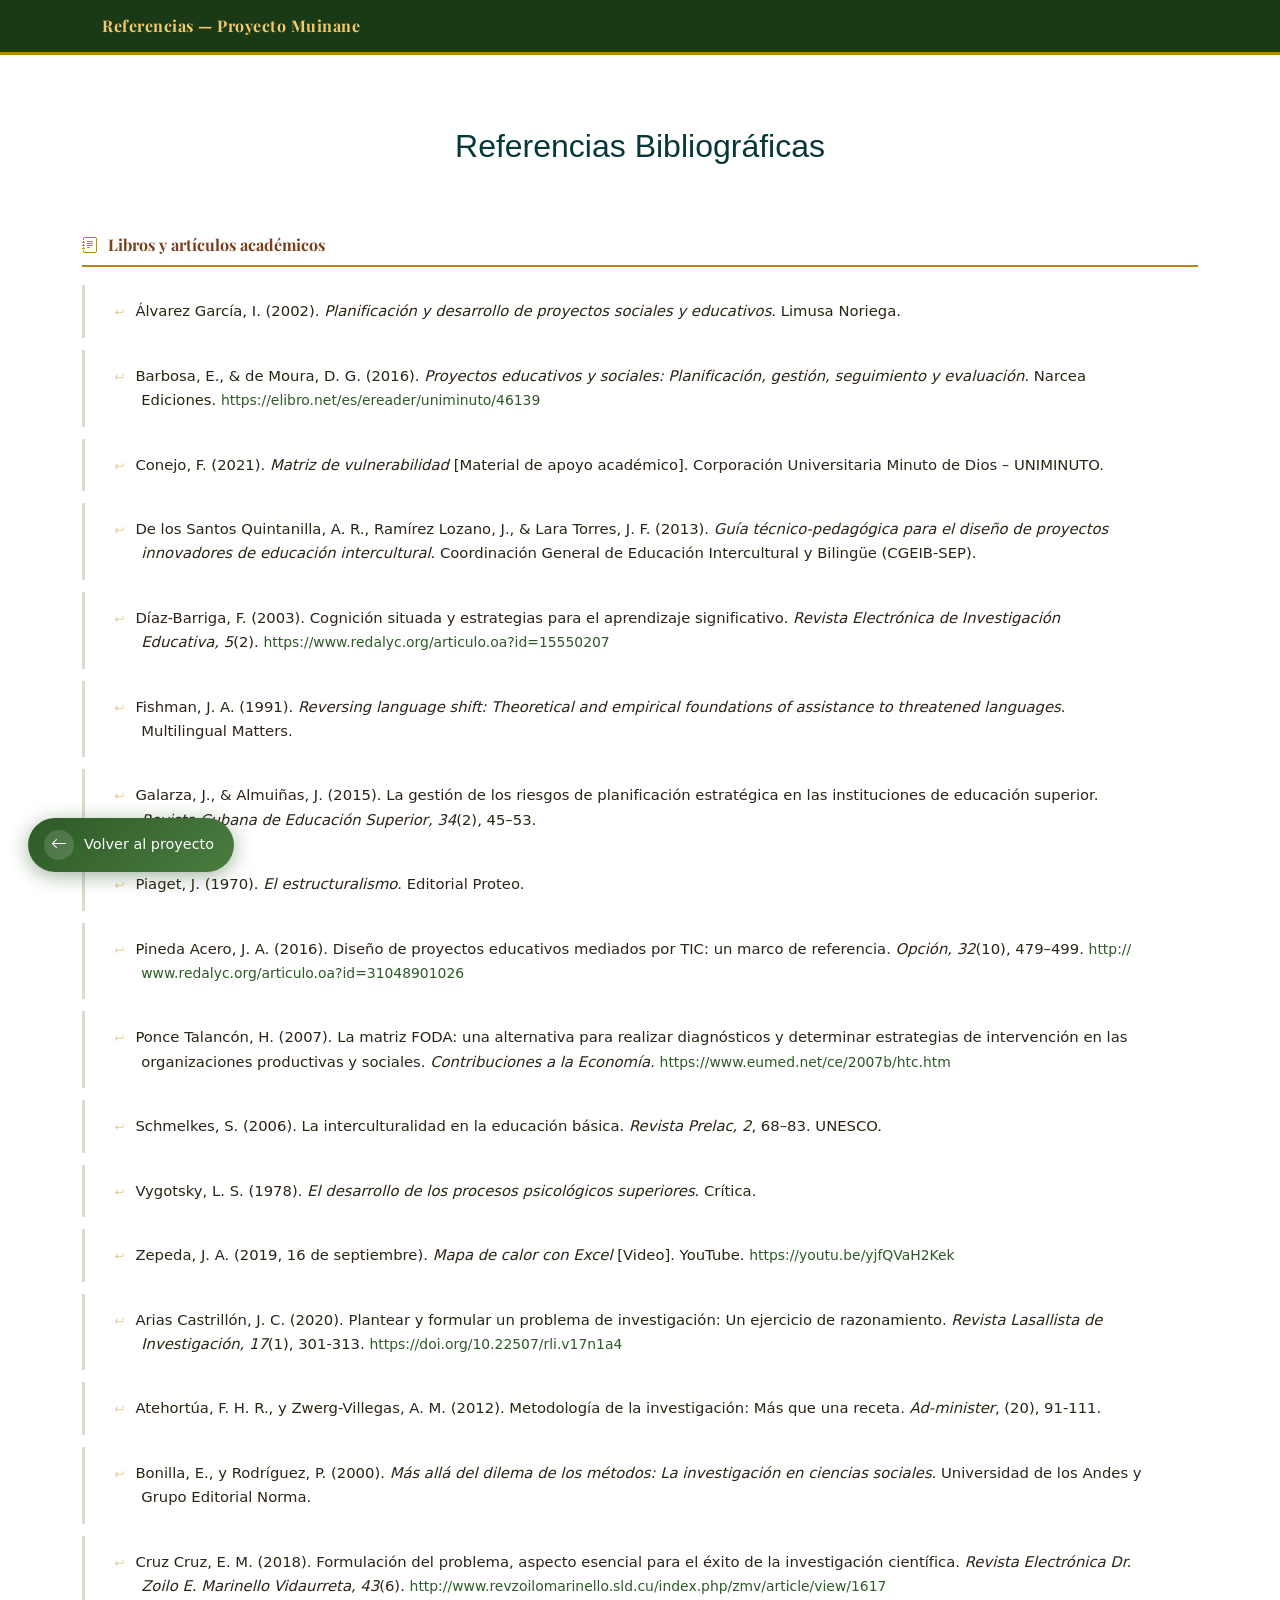
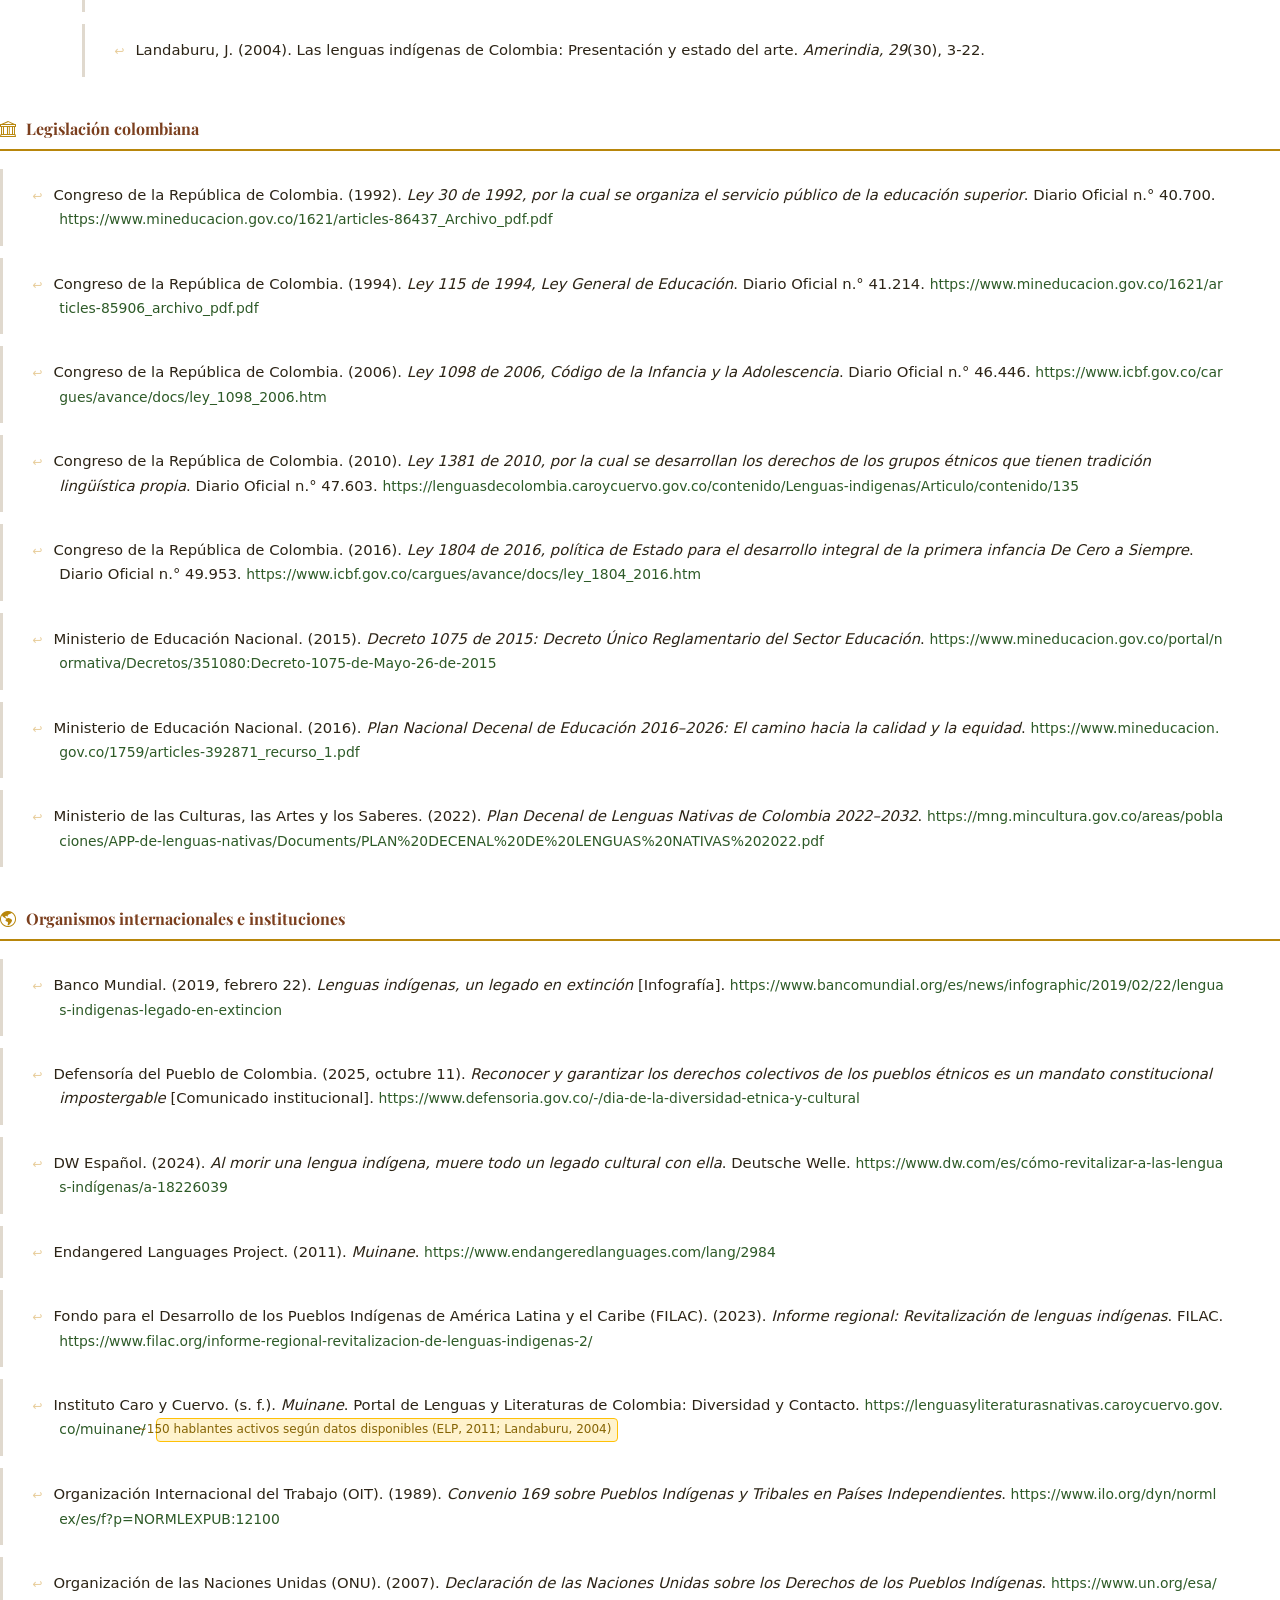
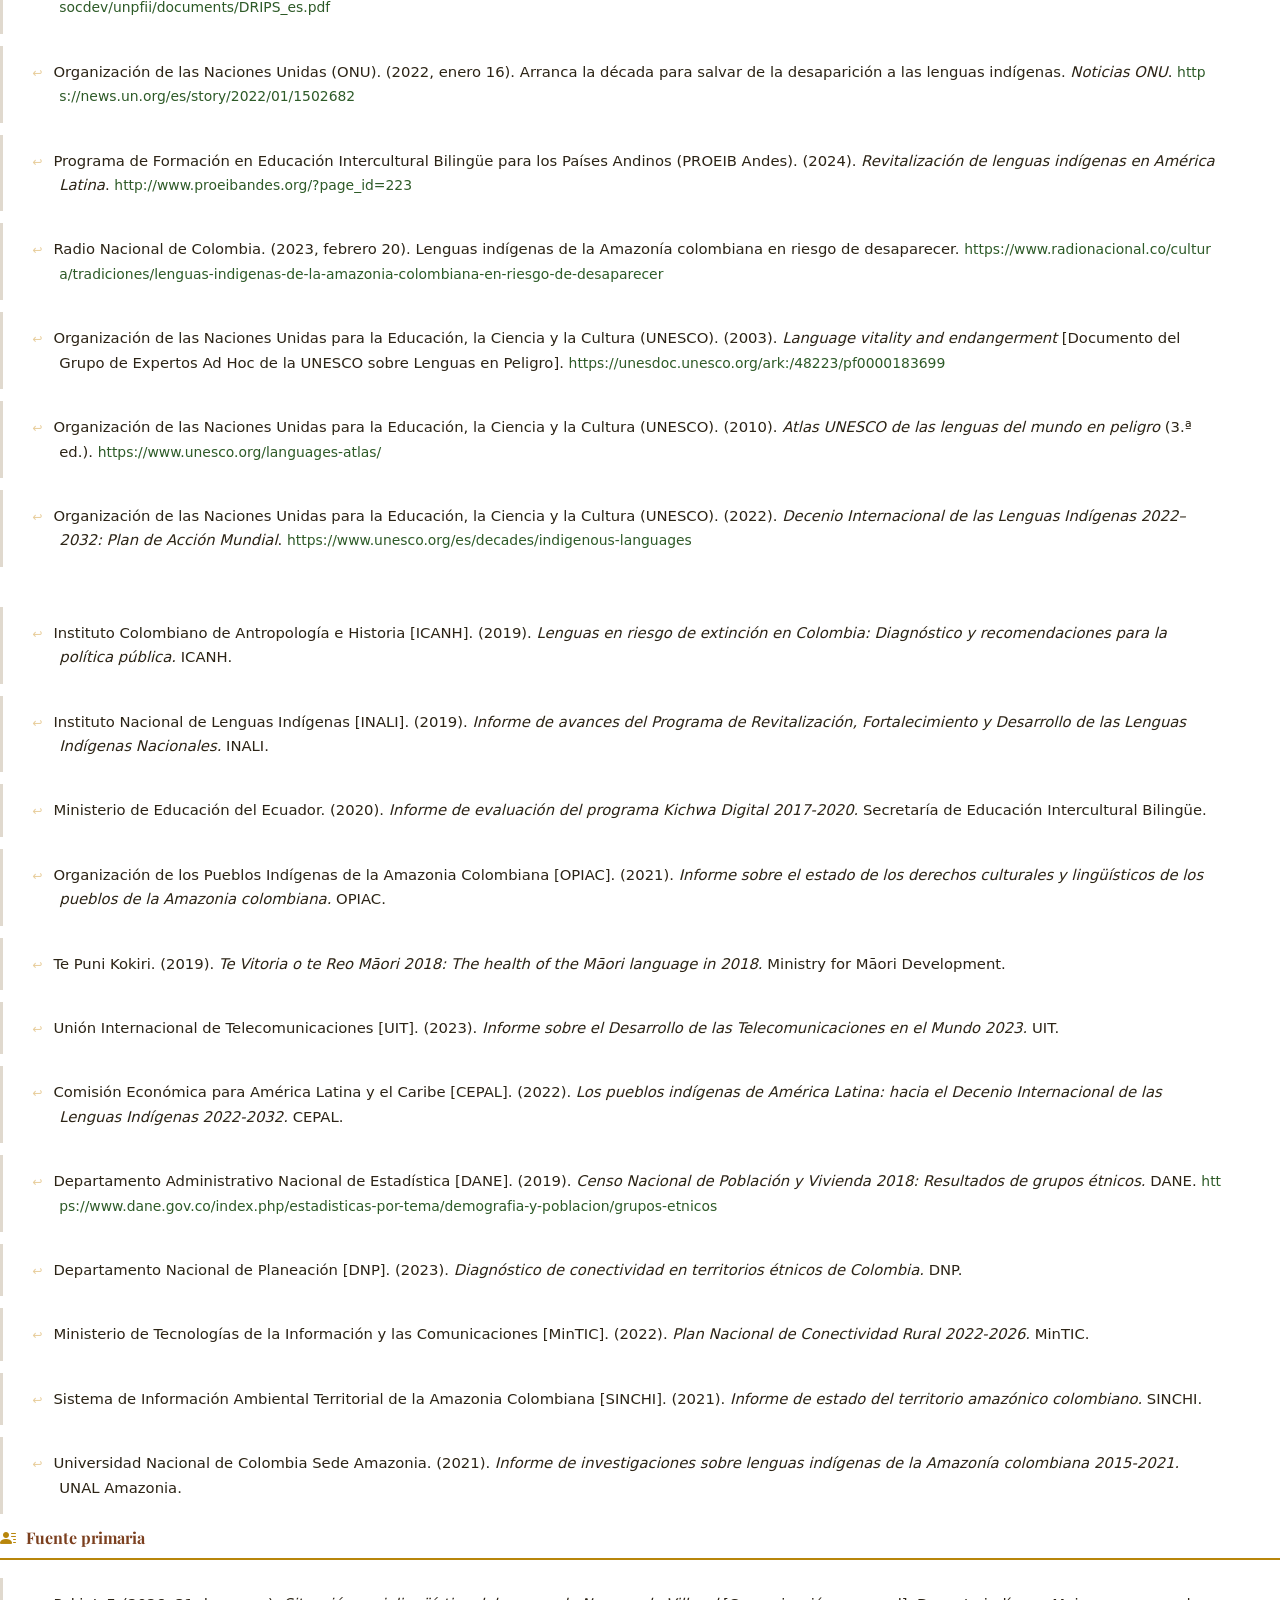
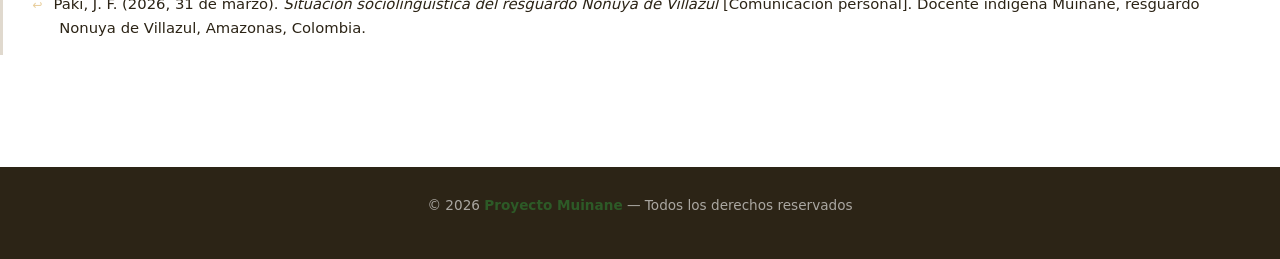
<file: referencias.html>
<!DOCTYPE html>
<html lang="es">

<head>
  <meta charset="utf-8">
  <meta content="width=device-width, initial-scale=1.0" name="viewport">
  <title>Referencias — Proyecto Muinane</title>
  <meta name="description" content="Referencias bibliográficas del proyecto educativo mediado por TIC para la recuperación de la lengua materna indígena Muinane.">

  <link href="assets/img/favicon.png" rel="icon">
  <link href="assets/img/apple-touch-icon.png" rel="apple-touch-icon">

  <link href="https://fonts.googleapis.com" rel="preconnect">
  <link href="https://fonts.gstatic.com" rel="preconnect" crossorigin>
  <link href="https://fonts.googleapis.com/css2?family=Playfair+Display:ital,wght@0,400;0,600;0,700;1,400;1,600&family=Source+Serif+4:ital,opsz,wght@0,8..60,300;0,8..60,400;0,8..60,600;1,8..60,300;1,8..60,400&display=swap" rel="stylesheet">

  <link href="assets/vendor/bootstrap/css/bootstrap.min.css" rel="stylesheet">
  <link href="assets/vendor/bootstrap-icons/bootstrap-icons.css" rel="stylesheet">
  <link href="assets/vendor/aos/aos.css" rel="stylesheet">
  <link href="assets/css/main.css" rel="stylesheet">

  <style>
    /* Resaltar referencia cuando se llega desde un enlace */
    .ref-item:target {
      background: #fff8e1;
      border-left: 4px solid #C8860A;
      padding-left: 12px;
      border-radius: 0 6px 6px 0;
      transition: background 0.4s;
    }
    .ref-item[id]::before {
      content: "↩";
      font-size: 0.75rem;
      color: #C8860A;
      margin-right: 6px;
      opacity: 0.4;
    }
    .ref-item[id]:target::before {
      opacity: 1;
    }
    /* Nota de corrección de fuente */
    .ref-note {
      display: inline-block;
      font-size: 0.75rem;
      background: #fff3cd;
      border: 1px solid #ffc107;
      border-radius: 4px;
      padding: 1px 6px;
      margin-left: 6px;
      color: #856404;
      vertical-align: middle;
    }
    .ref-intro {
      background: #f0f7f0;
      border-left: 4px solid #2D5A27;
      padding: 14px 18px;
      border-radius: 0 8px 8px 0;
      margin-bottom: 2rem;
      font-size: 0.92rem;
      color: #444;
    }
    .ref-intro strong { color: #2D5A27; }
  </style>
</head>

<body>

  <a href="index.html" class="float-back">
    <span class="float-icon"><i class="bi bi-arrow-left"></i></span>
    Volver al proyecto
  </a>

  <nav class="inf-nav">
    <div class="container">
      <div class="nav-inner">
        <a href="#referencias" class="brand">Referencias — Proyecto Muinane</a>
      </div>
    </div>
  </nav>

  <main>
    <section class="ref-section" id="referencias">
      <div class="container">

        <h2 class="section-title">Referencias Bibliográficas</h2>


        <!-- ══════════════════════════════════════════
             1. LIBROS Y ARTÍCULOS ACADÉMICOS
        ══════════════════════════════════════════ -->
        <div class="ref-group" data-aos="fade-up">
          <div class="ref-group-title">
            <i class="bi bi-journal-text"></i> Libros y artículos académicos
          </div>

          <div class="ref-item" id="alvarez2002">
            Álvarez García, I. (2002). <em>Planificación y desarrollo de proyectos sociales y educativos</em>. Limusa Noriega.
          </div>

          <div class="ref-item" id="barbosa2016">
            Barbosa, E., &amp; de Moura, D. G. (2016). <em>Proyectos educativos y sociales: Planificación, gestión, seguimiento y evaluación</em>. Narcea Ediciones. <a href="https://elibro.net/es/ereader/uniminuto/46139" target="_blank">https://elibro.net/es/ereader/uniminuto/46139</a>
          </div>

          <div class="ref-item" id="conejo2021">
            Conejo, F. (2021). <em>Matriz de vulnerabilidad</em> [Material de apoyo académico]. Corporación Universitaria Minuto de Dios – UNIMINUTO.
          </div>

          <div class="ref-item" id="cgeib2013">
            De los Santos Quintanilla, A. R., Ramírez Lozano, J., &amp; Lara Torres, J. F. (2013). <em>Guía técnico-pedagógica para el diseño de proyectos innovadores de educación intercultural</em>. Coordinación General de Educación Intercultural y Bilingüe (CGEIB-SEP).
          </div>

          <div class="ref-item" id="diazbarriga2003">
            Díaz-Barriga, F. (2003). Cognición situada y estrategias para el aprendizaje significativo. <em>Revista Electrónica de Investigación Educativa, 5</em>(2). <a href="https://www.redalyc.org/articulo.oa?id=15550207" target="_blank">https://www.redalyc.org/articulo.oa?id=15550207</a>
          </div>

          <div class="ref-item" id="fishman1991">
            Fishman, J. A. (1991). <em>Reversing language shift: Theoretical and empirical foundations of assistance to threatened languages</em>. Multilingual Matters.
          </div>

          <div class="ref-item" id="galarza2015">
            Galarza, J., &amp; Almuiñas, J. (2015). La gestión de los riesgos de planificación estratégica en las instituciones de educación superior. <em>Revista Cubana de Educación Superior, 34</em>(2), 45–53.
          </div>

          <div class="ref-item" id="piaget1970">
            Piaget, J. (1970). <em>El estructuralismo</em>. Editorial Proteo.
          </div>

          <div class="ref-item" id="pineda2016">
            Pineda Acero, J. A. (2016). Diseño de proyectos educativos mediados por TIC: un marco de referencia. <em>Opción, 32</em>(10), 479–499. <a href="http://www.redalyc.org/articulo.oa?id=31048901026" target="_blank">http://www.redalyc.org/articulo.oa?id=31048901026</a>
          </div>

          <div class="ref-item" id="ponce2007">
            Ponce Talancón, H. (2007). La matriz FODA: una alternativa para realizar diagnósticos y determinar estrategias de intervención en las organizaciones productivas y sociales. <em>Contribuciones a la Economía</em>. <a href="https://www.eumed.net/ce/2007b/htc.htm" target="_blank">https://www.eumed.net/ce/2007b/htc.htm</a>
          </div>

          <div class="ref-item" id="schmelkes2006">
            Schmelkes, S. (2006). La interculturalidad en la educación básica. <em>Revista Prelac, 2</em>, 68–83. UNESCO.
          </div>

          <div class="ref-item" id="vygotsky1978">
            Vygotsky, L. S. (1978). <em>El desarrollo de los procesos psicológicos superiores</em>. Crítica.
          </div>

          <div class="ref-item" id="zepeda2019">
            Zepeda, J. A. (2019, 16 de septiembre). <em>Mapa de calor con Excel</em> [Video]. YouTube. <a href="https://youtu.be/yjfQVaH2Kek" target="_blank">https://youtu.be/yjfQVaH2Kek</a>
</div>
          <div class="ref-item" id="ariascastrillon2020">
            Arias Castrillón, J. C. (2020). Plantear y formular un problema de investigación: Un ejercicio de razonamiento. <em>Revista Lasallista de Investigación, 17</em>(1), 301-313. <a href="https://doi.org/10.22507/rli.v17n1a4" target="_blank">https://doi.org/10.22507/rli.v17n1a4</a>
          </div>

          <div class="ref-item" id="atehortua2012">
            Atehortúa, F. H. R., y Zwerg-Villegas, A. M. (2012). Metodología de la investigación: Más que una receta. <em>Ad-minister</em>, (20), 91-111.
          </div>

          <div class="ref-item" id="bonilla2000">
            Bonilla, E., y Rodríguez, P. (2000). <em>Más allá del dilema de los métodos: La investigación en ciencias sociales.</em> Universidad de los Andes y Grupo Editorial Norma.
          </div>

          <div class="ref-item" id="cruzcruz2018">
            Cruz Cruz, E. M. (2018). Formulación del problema, aspecto esencial para el éxito de la investigación científica. <em>Revista Electrónica Dr. Zoilo E. Marinello Vidaurreta, 43</em>(6). <a href="http://www.revzoilomarinello.sld.cu/index.php/zmv/article/view/1617" target="_blank">http://www.revzoilomarinello.sld.cu/index.php/zmv/article/view/1617</a>
          </div>

          <div class="ref-item" id="landaburu2004">
            Landaburu, J. (2004). Las lenguas indígenas de Colombia: Presentación y estado del arte. <em>Amerindia, 29</em>(30), 3-22.
          </div>

          </div>

        </div>

        <!-- ══════════════════════════════════════════
             2. LEGISLACIÓN COLOMBIANA
        ══════════════════════════════════════════ -->
        <div class="ref-group" data-aos="fade-up">
          <div class="ref-group-title">
            <i class="bi bi-bank"></i> Legislación colombiana
          </div>

          <div class="ref-item" id="ley30">
            Congreso de la República de Colombia. (1992). <em>Ley 30 de 1992, por la cual se organiza el servicio público de la educación superior</em>. Diario Oficial n.° 40.700. <a href="https://www.mineducacion.gov.co/1621/articles-86437_Archivo_pdf.pdf" target="_blank">https://www.mineducacion.gov.co/1621/articles-86437_Archivo_pdf.pdf</a>
          </div>

          <div class="ref-item" id="ley115">
            Congreso de la República de Colombia. (1994). <em>Ley 115 de 1994, Ley General de Educación</em>. Diario Oficial n.° 41.214. <a href="https://www.mineducacion.gov.co/1621/articles-85906_archivo_pdf.pdf" target="_blank">https://www.mineducacion.gov.co/1621/articles-85906_archivo_pdf.pdf</a>
          </div>

          <div class="ref-item" id="ley1098">
            Congreso de la República de Colombia. (2006). <em>Ley 1098 de 2006, Código de la Infancia y la Adolescencia</em>. Diario Oficial n.° 46.446. <a href="https://www.icbf.gov.co/cargues/avance/docs/ley_1098_2006.htm" target="_blank">https://www.icbf.gov.co/cargues/avance/docs/ley_1098_2006.htm</a>
          </div>

          <div class="ref-item" id="ley1381">
            Congreso de la República de Colombia. (2010). <em>Ley 1381 de 2010, por la cual se desarrollan los derechos de los grupos étnicos que tienen tradición lingüística propia</em>. Diario Oficial n.° 47.603. <a href="https://lenguasdecolombia.caroycuervo.gov.co/contenido/Lenguas-indigenas/Articulo/contenido/135" target="_blank">https://lenguasdecolombia.caroycuervo.gov.co/contenido/Lenguas-indigenas/Articulo/contenido/135</a>
          </div>

          <div class="ref-item" id="ley1804">
            Congreso de la República de Colombia. (2016). <em>Ley 1804 de 2016, política de Estado para el desarrollo integral de la primera infancia De Cero a Siempre</em>. Diario Oficial n.° 49.953. <a href="https://www.icbf.gov.co/cargues/avance/docs/ley_1804_2016.htm" target="_blank">https://www.icbf.gov.co/cargues/avance/docs/ley_1804_2016.htm</a>
          </div>

          <div class="ref-item" id="decreto1075">
            Ministerio de Educación Nacional. (2015). <em>Decreto 1075 de 2015: Decreto Único Reglamentario del Sector Educación</em>. <a href="https://www.mineducacion.gov.co/portal/normativa/Decretos/351080:Decreto-1075-de-Mayo-26-de-2015" target="_blank">https://www.mineducacion.gov.co/portal/normativa/Decretos/351080:Decreto-1075-de-Mayo-26-de-2015</a>
          </div>

          <div class="ref-item" id="pnde2016">
            Ministerio de Educación Nacional. (2016). <em>Plan Nacional Decenal de Educación 2016–2026: El camino hacia la calidad y la equidad</em>. <a href="https://www.mineducacion.gov.co/1759/articles-392871_recurso_1.pdf" target="_blank">https://www.mineducacion.gov.co/1759/articles-392871_recurso_1.pdf</a>
          </div>

          <div class="ref-item" id="plandecenal2022">
            Ministerio de las Culturas, las Artes y los Saberes. (2022). <em>Plan Decenal de Lenguas Nativas de Colombia 2022–2032</em>. <a href="https://mng.mincultura.gov.co/areas/poblaciones/APP-de-lenguas-nativas/Documents/PLAN%20DECENAL%20DE%20LENGUAS%20NATIVAS%202022.pdf" target="_blank">https://mng.mincultura.gov.co/areas/poblaciones/APP-de-lenguas-nativas/Documents/PLAN%20DECENAL%20DE%20LENGUAS%20NATIVAS%202022.pdf</a>
          </div>

        </div>

        <!-- ══════════════════════════════════════════
             3. ORGANISMOS INTERNACIONALES E INSTITUCIONES
        ══════════════════════════════════════════ -->
        <div class="ref-group" data-aos="fade-up">
          <div class="ref-group-title">
            <i class="bi bi-globe-americas"></i> Organismos internacionales e instituciones
          </div>

          <div class="ref-item" id="bancomundial2019">
            Banco Mundial. (2019, febrero 22). <em>Lenguas indígenas, un legado en extinción</em> [Infografía]. <a href="https://www.bancomundial.org/es/news/infographic/2019/02/22/lenguas-indigenas-legado-en-extincion" target="_blank">https://www.bancomundial.org/es/news/infographic/2019/02/22/lenguas-indigenas-legado-en-extincion</a>
          </div>

          <!-- FUENTE CORREGIDA: reemplaza el post de Facebook de la Defensoría -->
          <div class="ref-item" id="defensoria2026">
            Defensoría del Pueblo de Colombia. (2025, octubre 11). <em>Reconocer y garantizar los derechos colectivos de los pueblos étnicos es un mandato constitucional impostergable</em> [Comunicado institucional]. <a href="https://www.defensoria.gov.co/-/dia-de-la-diversidad-etnica-y-cultural" target="_blank">https://www.defensoria.gov.co/-/dia-de-la-diversidad-etnica-y-cultural</a>
          
          </div>

          <div class="ref-item" id="dw2024">
            DW Español. (2024). <em>Al morir una lengua indígena, muere todo un legado cultural con ella</em>. Deutsche Welle. <a href="https://www.dw.com/es/c%C3%B3mo-revitalizar-a-las-lenguas-ind%C3%ADgenas/a-18226039" target="_blank">https://www.dw.com/es/cómo-revitalizar-a-las-lenguas-indígenas/a-18226039</a>
          </div>

          <div class="ref-item" id="elp2011">
            Endangered Languages Project. (2011). <em>Muinane</em>. <a href="https://www.endangeredlanguages.com/lang/2984" target="_blank">https://www.endangeredlanguages.com/lang/2984</a>
          </div>

          <div class="ref-item" id="filac2023">
            Fondo para el Desarrollo de los Pueblos Indígenas de América Latina y el Caribe (FILAC). (2023). <em>Informe regional: Revitalización de lenguas indígenas</em>. FILAC. <a href="https://www.filac.org/informe-regional-revitalizacion-de-lenguas-indigenas-2/" target="_blank">https://www.filac.org/informe-regional-revitalizacion-de-lenguas-indigenas-2/</a>
          </div>

          <!-- FUENTE CORREGIDA: reemplaza el post de Facebook del ICC -->
          <div class="ref-item" id="icc2026">
            Instituto Caro y Cuervo. (s. f.). <em>Muinane</em>. Portal de Lenguas y Literaturas de Colombia: Diversidad y Contacto. <a href="https://lenguasyliteraturasnativas.caroycuervo.gov.co/muinane/" target="_blank">https://lenguasyliteraturasnativas.caroycuervo.gov.co/muinane/</a> <span class="ref-note">~150 hablantes activos según datos disponibles (ELP, 2011; Landaburu, 2004)</span>
            
          </div>

          <div class="ref-item" id="oit1989">
            Organización Internacional del Trabajo (OIT). (1989). <em>Convenio 169 sobre Pueblos Indígenas y Tribales en Países Independientes</em>. <a href="https://www.ilo.org/dyn/normlex/es/f?p=NORMLEXPUB:12100:0::NO::P12100_ILO_CODE:C169" target="_blank">https://www.ilo.org/dyn/normlex/es/f?p=NORMLEXPUB:12100</a>
          </div>

          <div class="ref-item" id="onu2007">
            Organización de las Naciones Unidas (ONU). (2007). <em>Declaración de las Naciones Unidas sobre los Derechos de los Pueblos Indígenas</em>. <a href="https://www.un.org/esa/socdev/unpfii/documents/DRIPS_es.pdf" target="_blank">https://www.un.org/esa/socdev/unpfii/documents/DRIPS_es.pdf</a>
          </div>

          <div class="ref-item" id="onu2022">
            Organización de las Naciones Unidas (ONU). (2022, enero 16). Arranca la década para salvar de la desaparición a las lenguas indígenas. <em>Noticias ONU</em>. <a href="https://news.un.org/es/story/2022/01/1502682" target="_blank">https://news.un.org/es/story/2022/01/1502682</a>
          </div>

          <div class="ref-item" id="proeib2024">
            Programa de Formación en Educación Intercultural Bilingüe para los Países Andinos (PROEIB Andes). (2024). <em>Revitalización de lenguas indígenas en América Latina</em>. <a href="http://www.proeibandes.org/?page_id=223" target="_blank">http://www.proeibandes.org/?page_id=223</a>
          </div>

          <div class="ref-item" id="radionacional2023">
            Radio Nacional de Colombia. (2023, febrero 20). Lenguas indígenas de la Amazonía colombiana en riesgo de desaparecer. <a href="https://www.radionacional.co/cultura/tradiciones/lenguas-indigenas-de-la-amazonia-colombiana-en-riesgo-de-desaparecer" target="_blank">https://www.radionacional.co/cultura/tradiciones/lenguas-indigenas-de-la-amazonia-colombiana-en-riesgo-de-desaparecer</a>
          </div>

          <div class="ref-item" id="unesco2003">
            Organización de las Naciones Unidas para la Educación, la Ciencia y la Cultura (UNESCO). (2003). <em>Language vitality and endangerment</em> [Documento del Grupo de Expertos Ad Hoc de la UNESCO sobre Lenguas en Peligro]. <a href="https://unesdoc.unesco.org/ark:/48223/pf0000183699" target="_blank">https://unesdoc.unesco.org/ark:/48223/pf0000183699</a>
          </div>

          <div class="ref-item" id="unesco2022">
            Organización de las Naciones Unidas para la Educación, la Ciencia y la Cultura (UNESCO). (2010). <em>Atlas UNESCO de las lenguas del mundo en peligro</em> (3.ª ed.). <a href="https://www.unesco.org/languages-atlas/" target="_blank">https://www.unesco.org/languages-atlas/</a>
          </div>

          <div class="ref-item" id="unesco2026">
            Organización de las Naciones Unidas para la Educación, la Ciencia y la Cultura (UNESCO). (2022). <em>Decenio Internacional de las Lenguas Indígenas 2022–2032: Plan de Acción Mundial</em>. <a href="https://www.unesco.org/es/decades/indigenous-languages" target="_blank">https://www.unesco.org/es/decades/indigenous-languages</a>
          </div>

        </div>


          <div class="ref-item" id="icanh2019">
            Instituto Colombiano de Antropología e Historia [ICANH]. (2019). <em>Lenguas en riesgo de extinción en Colombia: Diagnóstico y recomendaciones para la política pública.</em> ICANH.
          </div>

          <div class="ref-item" id="inali2019">
            Instituto Nacional de Lenguas Indígenas [INALI]. (2019). <em>Informe de avances del Programa de Revitalización, Fortalecimiento y Desarrollo de las Lenguas Indígenas Nacionales.</em> INALI.
          </div>

          <div class="ref-item" id="mineducuador2020">
            Ministerio de Educación del Ecuador. (2020). <em>Informe de evaluación del programa Kichwa Digital 2017-2020.</em> Secretaría de Educación Intercultural Bilingüe.
          </div>

          <div class="ref-item" id="opiac2021">
            Organización de los Pueblos Indígenas de la Amazonia Colombiana [OPIAC]. (2021). <em>Informe sobre el estado de los derechos culturales y lingüísticos de los pueblos de la Amazonia colombiana.</em> OPIAC.
          </div>

          <div class="ref-item" id="tepunikokiri2019">
            Te Puni Kokiri. (2019). <em>Te Vitoria o te Reo Māori 2018: The health of the Māori language in 2018.</em> Ministry for Māori Development.
          </div>

          <div class="ref-item" id="uit2023">
            Unión Internacional de Telecomunicaciones [UIT]. (2023). <em>Informe sobre el Desarrollo de las Telecomunicaciones en el Mundo 2023.</em> UIT.
          </div>

          <div class="ref-item" id="cepal2022">
            Comisión Económica para América Latina y el Caribe [CEPAL]. (2022). <em>Los pueblos indígenas de América Latina: hacia el Decenio Internacional de las Lenguas Indígenas 2022-2032.</em> CEPAL.
          </div>

          <div class="ref-item" id="dane2019">
            Departamento Administrativo Nacional de Estadística [DANE]. (2019). <em>Censo Nacional de Población y Vivienda 2018: Resultados de grupos étnicos.</em> DANE. <a href="https://www.dane.gov.co/index.php/estadisticas-por-tema/demografia-y-poblacion/grupos-etnicos" target="_blank">https://www.dane.gov.co/index.php/estadisticas-por-tema/demografia-y-poblacion/grupos-etnicos</a>
          </div>

          <div class="ref-item" id="dnp2023">
            Departamento Nacional de Planeación [DNP]. (2023). <em>Diagnóstico de conectividad en territorios étnicos de Colombia.</em> DNP.
          </div>

          <div class="ref-item" id="mintic2022">
            Ministerio de Tecnologías de la Información y las Comunicaciones [MinTIC]. (2022). <em>Plan Nacional de Conectividad Rural 2022-2026.</em> MinTIC.
          </div>

          <div class="ref-item" id="sinchi2021">
            Sistema de Información Ambiental Territorial de la Amazonia Colombiana [SINCHI]. (2021). <em>Informe de estado del territorio amazónico colombiano.</em> SINCHI.
          </div>

          <div class="ref-item" id="unalamazonia2021">
            Universidad Nacional de Colombia Sede Amazonia. (2021). <em>Informe de investigaciones sobre lenguas indígenas de la Amazonía colombiana 2015-2021.</em> UNAL Amazonia.
          </div>

        <!-- ══════════════════════════════════════════
             4. FUENTE PRIMARIA
        ══════════════════════════════════════════ -->
        <div class="ref-group" data-aos="fade-up">
          <div class="ref-group-title">
            <i class="bi bi-person-lines-fill"></i> Fuente primaria
          </div>

          <div class="ref-item" id="paki2026">
            Paki, J. F. (2026, 31 de marzo). <em>Situación sociolingüística del resguardo Nonuya de Villazul</em> [Comunicación personal]. Docente indígena Muinane, resguardo Nonuya de Villazul, Amazonas, Colombia.
            
          </div>

        </div>

      </div>
    </section>
  </main>

  <footer class="ref-footer">
    <div class="container">
      <p>© 2026 <span class="sitename">Proyecto Muinane</span> — Todos los derechos reservados</p>
    </div>
  </footer>

  <a href="#" id="scroll-top" class="scroll-top d-flex align-items-center justify-content-center"><i class="bi bi-arrow-up-short"></i></a>
  <div id="preloader"></div>

  <script src="assets/vendor/bootstrap/js/bootstrap.bundle.min.js"></script>
  <script src="assets/vendor/aos/aos.js"></script>
  <script src="assets/js/main.js"></script>

  <script>
    window.addEventListener('DOMContentLoaded', () => {
      if (window.location.hash) {
        const target = document.querySelector(window.location.hash);
        if (target) {
          setTimeout(() => {
            target.scrollIntoView({ behavior: 'smooth', block: 'center' });
          }, 300);
        }
      }
    });
  </script>

</body>
</html>
</file>
<file: assets/css/main.css>
/**
* Template Name: Amoeba — Proyecto Muinane
* Adaptado para: Recuperación de la Lengua Materna Indígena Muinane
* Base: BootstrapMade (https://bootstrapmade.com/license/)
* Reorganizado y mejorado: 2026
*
* ÍNDICE
* ─────────────────────────────────────────────────────────────────
*  1.  Variables y tokens de diseño
*  2.  Reset y estilos globales
*  3.  Tipografía
*  4.  Formularios PHP (email)
*  5.  Cabecera y logotipo
*  6.  Navegación — Desktop
*  7.  Navegación — Mobile
*  8.  Footer
*  9.  Preloader
* 10.  Botón scroll-top
* 11.  Títulos de página / breadcrumbs
* 12.  Secciones globales
* 13.  Títulos de sección globales
* ─── COMPONENTES DEL PROYECTO ────────────────────────────────────
* 14.  Hero
* 15.  Hero badge y stat-boxes
* 16.  About
* 17.  Cards ("¿Por qué este proyecto?")
* 18.  Services / Objetivos
* 19.  Call to Action
* 20.  Portfolio / Actividades
* 21.  FAQ
* 22.  Team / Equipo
* 23.  Contact
* 24.  Portfolio Details
* 25.  Service Details
* ─── COMPONENTES PERSONALIZADOS MUINANE ──────────────────────────
* 26.  Citas / blockquotes (section-quote)
* 27.  Número de objetivo (objetivo-num)
* 28.  Página de Referencias (portfolio-details)
*       28a.  Hero de referencias
*       28b.  Navegación interna del informe
*       28c.  Secciones del informe
*       28d.  Grupos y ítems de referencia
*       28e.  Tarjeta de agradecimientos
*       28f.  Badge Uniminuto
*       28g.  Footer de referencias
*       28h.  Botón flotante volver
*       28i.  Ornamento decorativo
*       28j.  Caja de pregunta orientadora
*       28k.  Número de conclusión
* 29.  Matriz de Vulnerabilidad (mv-*)
* ─────────────────────────────────────────────────────────────────
*/


/*==============================================================
  1. VARIABLES Y TOKENS DE DISEÑO
==============================================================*/

/* ── Paleta principal del proyecto Muinane ── */
:root {
  /* Colores de marca */
  --color-tierra:  #8B4513;
  --color-selva:   #2D5A27;
  --color-agua:    #1A6B8A;
  --color-ocre:    #C8860A;

  /* Alias para página de referencias */
  --tierra:  #7B3F1E;
  --selva:   #2D5A27;
  --ocre:    #B8860B;
  --crema:   #FAF6EF;
  --texto:   #2C2416;
  --gris:    #6B6357;

  /* Tipografías */
  --default-font: "Roboto", system-ui, -apple-system, "Segoe UI", "Helvetica Neue",
                  Arial, "Noto Sans", "Liberation Sans", sans-serif,
                  "Apple Color Emoji", "Segoe UI Emoji", "Segoe UI Symbol", "Noto Color Emoji";
  --heading-font: "Lato", sans-serif;
  --nav-font:     "Poppins", sans-serif;

  /* Colores globales Bootstrap-Made */
  --background-color:  #ffffff;
  --default-color:     #555555;
  --heading-color:     #073839;
  --accent-color:      #70b9b0;
  --surface-color:     #ffffff;
  --contrast-color:    #ffffff;

  /* Navegación */
  --nav-color:                    rgba(255, 255, 255, 0.7);
  --nav-hover-color:              #ffffff;
  --nav-mobile-background-color:  #ffffff;
  --nav-dropdown-background-color:#ffffff;
  --nav-dropdown-color:           #555555;
  --nav-dropdown-hover-color:     #70b9b0;

  /* Scroll suave */
  scroll-behavior: smooth;
}

/* Presets de color por sección */
.light-background {
  --background-color: #f2f9f8;
  --surface-color:    #ffffff;
}

.dark-background {
  --background-color: #30ac9d;
  --default-color:    #ffffff;
  --heading-color:    #ffffff;
  --surface-color:    #44cbbb;
  --contrast-color:   #ffffff;
}


/*==============================================================
  2. RESET Y ESTILOS GLOBALES
==============================================================*/

body {
  color:            var(--default-color);
  background-color: var(--background-color);
  font-family:      var(--default-font);
}

a {
  color:           var(--accent-color);
  text-decoration: none;
  transition:      0.3s;
}

a:hover {
  color:           color-mix(in srgb, var(--accent-color), transparent 25%);
  text-decoration: none;
}


/*==============================================================
  3. TIPOGRAFÍA
==============================================================*/

h1, h2, h3, h4, h5, h6 {
  color:       var(--heading-color);
  font-family: var(--heading-font);
}


/*==============================================================
  4. FORMULARIOS PHP EMAIL
==============================================================*/

.php-email-form .error-message {
  display:       none;
  background:    #df1529;
  color:         #ffffff;
  text-align:    left;
  padding:       15px;
  margin-bottom: 24px;
  font-weight:   600;
}

.php-email-form .sent-message {
  display:       none;
  color:         #ffffff;
  background:    #059652;
  text-align:    center;
  padding:       15px;
  margin-bottom: 24px;
  font-weight:   600;
}

.php-email-form .loading {
  display:          none;
  background:       var(--surface-color);
  text-align:       center;
  padding:          15px;
  margin-bottom:    24px;
}

.php-email-form .loading:before {
  content:      "";
  display:      inline-block;
  border-radius:50%;
  width:        24px;
  height:       24px;
  margin:       0 10px -6px 0;
  border:       3px solid var(--accent-color);
  border-top-color: var(--surface-color);
  animation:    php-email-form-loading 1s linear infinite;
}

@keyframes php-email-form-loading {
  0%   { transform: rotate(0deg); }
  100% { transform: rotate(360deg); }
}


/*==============================================================
  5. CABECERA Y LOGOTIPO
==============================================================*/

.header {
  --background-color: #2c6861;
  --default-color:    #ffffff;
  --heading-color:    #ffffff;
  color:            var(--default-color);
  background-color: var(--background-color);
  padding:          15px 0;
  transition:       all 0.5s;
  z-index:          997;
  box-shadow:       0 2px 12px rgba(0,0,0,0.12);
}

.header .logo            { line-height: 1; }
.header .logo img        { max-height: 32px; margin-right: 8px; }
.header .logo h1         { font-size: 30px; margin: 0; font-weight: 700; color: var(--heading-color); }

/* Nombre del sitio en el header */
.sitename {
  color:       var(--color-selva) !important;
  font-weight: 700;
}

.scrolled .header {
  box-shadow: 0px 0 18px rgba(0, 0, 0, 0.18);
}


/*==============================================================
  6. NAVEGACIÓN — DESKTOP
==============================================================*/

@media (min-width: 1200px) {
  .navmenu { padding: 0; }

  .navmenu ul {
    margin:      0;
    padding:     0;
    display:     flex;
    list-style:  none;
    align-items: center;
  }

  .navmenu li { position: relative; }

  .navmenu a,
  .navmenu a:focus {
    color:           var(--nav-color);
    padding:         18px 15px;
    font-size:       16px;
    font-family:     var(--nav-font);
    font-weight:     400;
    display:         flex;
    align-items:     center;
    justify-content: space-between;
    white-space:     nowrap;
    transition:      0.3s;
  }

  .navmenu a i,
  .navmenu a:focus i {
    font-size:   12px;
    line-height: 0;
    margin-left: 5px;
    transition:  0.3s;
  }

  .navmenu li:last-child a { padding-right: 0; }

  .navmenu li:hover > a,
  .navmenu .active,
  .navmenu .active:focus { color: var(--nav-hover-color); }

  .navmenu .dropdown ul {
    margin:     0;
    padding:    10px 0;
    background: var(--nav-dropdown-background-color);
    display:    block;
    position:   absolute;
    visibility: hidden;
    left:       14px;
    top:        130%;
    opacity:    0;
    transition: 0.3s;
    border-radius: 4px;
    z-index:    99;
    box-shadow: 0px 0px 30px rgba(0, 0, 0, 0.1);
  }

  .navmenu .dropdown ul li    { min-width: 200px; }
  .navmenu .dropdown ul a     { padding: 10px 20px; font-size: 15px; text-transform: none; color: var(--nav-dropdown-color); }
  .navmenu .dropdown ul a i   { font-size: 12px; }

  .navmenu .dropdown ul a:hover,
  .navmenu .dropdown ul .active:hover,
  .navmenu .dropdown ul li:hover > a { color: var(--nav-dropdown-hover-color); }

  .navmenu .dropdown:hover > ul { opacity: 1; top: 100%; visibility: visible; }

  .navmenu .dropdown .dropdown ul              { top: 0; left: -90%; visibility: hidden; }
  .navmenu .dropdown .dropdown:hover > ul      { opacity: 1; top: 0; left: -100%; visibility: visible; }
}


/*==============================================================
  7. NAVEGACIÓN — MOBILE
==============================================================*/

@media (max-width: 1199px) {
  .mobile-nav-toggle {
    color:      var(--nav-color);
    font-size:  28px;
    line-height:0;
    margin-right:10px;
    cursor:     pointer;
    transition: color 0.3s;
  }

  .navmenu {
    padding: 0;
    z-index: 9997;
  }

  .navmenu ul {
    display:          none;
    list-style:       none;
    position:         absolute;
    inset:            60px 20px 20px 20px;
    padding:          10px 0;
    margin:           0;
    border-radius:    6px;
    background-color: var(--nav-mobile-background-color);
    overflow-y:       auto;
    transition:       0.3s;
    z-index:          9998;
    box-shadow:       0px 0px 30px rgba(0, 0, 0, 0.1);
  }

  .navmenu a,
  .navmenu a:focus {
    color:           var(--nav-dropdown-color);
    padding:         10px 20px;
    font-family:     var(--nav-font);
    font-size:       17px;
    font-weight:     500;
    display:         flex;
    align-items:     center;
    justify-content: space-between;
    white-space:     nowrap;
    transition:      0.3s;
  }

  .navmenu a i,
  .navmenu a:focus i {
    font-size:        12px;
    line-height:      0;
    margin-left:      5px;
    width:            30px;
    height:           30px;
    display:          flex;
    align-items:      center;
    justify-content:  center;
    border-radius:    50%;
    transition:       0.3s;
    background-color: color-mix(in srgb, var(--accent-color), transparent 90%);
  }

  .navmenu a i:hover,
  .navmenu a:focus i:hover { background-color: var(--accent-color); color: var(--contrast-color); }

  .navmenu a:hover,
  .navmenu .active,
  .navmenu .active:focus { color: var(--nav-dropdown-hover-color); }

  .navmenu .active i,
  .navmenu .active:focus i { background-color: var(--accent-color); color: var(--contrast-color); transform: rotate(180deg); }

  .navmenu .dropdown ul {
    position:         static;
    display:          none;
    z-index:          99;
    padding:          10px 0;
    margin:           10px 20px;
    background-color: var(--nav-dropdown-background-color);
    border:           1px solid color-mix(in srgb, var(--default-color), transparent 90%);
    box-shadow:       none;
    transition:       all 0.5s ease-in-out;
  }

  .navmenu .dropdown ul ul           { background-color: rgba(33, 37, 41, 0.1); }
  .navmenu .dropdown > .dropdown-active { display: block; background-color: rgba(33, 37, 41, 0.03); }

  .mobile-nav-active { overflow: hidden; }

  .mobile-nav-active .mobile-nav-toggle {
    color:        #fff;
    position:     absolute;
    font-size:    32px;
    top:          15px;
    right:        15px;
    margin-right: 0;
    z-index:      9999;
  }

  .mobile-nav-active .navmenu {
    position:   fixed;
    overflow:   hidden;
    inset:      0;
    background: rgba(33, 37, 41, 0.8);
    transition: 0.3s;
  }

  .mobile-nav-active .navmenu > ul { display: block; }
}


/*==============================================================
  8. FOOTER
==============================================================*/

.footer {
  color:            var(--default-color);
  background-color: var(--background-color);
  font-size:        14px;
  padding:          40px 0 0 0;
  position:         relative;
}

.footer .icon        { color: var(--accent-color); margin-right: 15px; font-size: 24px; line-height: 0; }
.footer h4           { font-size: 16px; font-weight: 700; margin-bottom: 15px; }
.footer .address p   { margin-bottom: 0; }

.footer .social-links a {
  display:         flex;
  align-items:     center;
  justify-content: center;
  width:           40px;
  height:          40px;
  border-radius:   50%;
  border:          1px solid color-mix(in srgb, var(--default-color), transparent 50%);
  font-size:       16px;
  color:           color-mix(in srgb, var(--default-color), transparent 50%);
  margin-right:    10px;
  transition:      0.3s;
}

.footer .social-links a:hover { color: var(--accent-color); border-color: var(--accent-color); }

.footer .copyright    { padding: 25px 0; border-top: 1px solid color-mix(in srgb, var(--default-color), transparent 90%); }
.footer .copyright p  { margin-bottom: 0; }
.footer .credits      { margin-top: 5px; font-size: 13px; }


/*==============================================================
  9. PRELOADER
==============================================================*/

#preloader {
  position:   fixed;
  inset:      0;
  z-index:    999999;
  overflow:   hidden;
  background: var(--background-color);
  transition: all 0.6s ease-out;
}

#preloader:before {
  content:      "";
  position:     fixed;
  top:          calc(50% - 30px);
  left:         calc(50% - 30px);
  border:       6px solid #ffffff;
  border-color: var(--accent-color) transparent var(--accent-color) transparent;
  border-radius:50%;
  width:        60px;
  height:       60px;
  animation:    animate-preloader 1.5s linear infinite;
}

@keyframes animate-preloader {
  0%   { transform: rotate(0deg); }
  100% { transform: rotate(360deg); }
}


/*==============================================================
  10. BOTÓN SCROLL-TOP
==============================================================*/

.scroll-top {
  position:         fixed;
  visibility:       hidden;
  opacity:          0;
  right:            15px;
  bottom:           15px;
  z-index:          99999;
  background-color: var(--accent-color);
  width:            40px;
  height:           40px;
  border-radius:    4px;
  transition:       all 0.4s;
}

.scroll-top i        { font-size: 24px; color: var(--contrast-color); line-height: 0; }
.scroll-top:hover    { background-color: color-mix(in srgb, var(--accent-color), transparent 20%); color: var(--contrast-color); }
.scroll-top.active   { visibility: visible; opacity: 1; }

/* Desactivar delay de AOS en móvil */
@media screen and (max-width: 768px) {
  [data-aos-delay] { transition-delay: 0 !important; }
}


/*==============================================================
  11. TÍTULOS DE PÁGINA / BREADCRUMBS
==============================================================*/

.page-title {
  color:            var(--default-color);
  background-color: var(--background-color);
  position:         relative;
}

.page-title .heading            { padding: 80px 0; border-top: 1px solid color-mix(in srgb, var(--default-color), transparent 90%); }
.page-title .heading h1         { font-size: 38px; font-weight: 700; }
.page-title nav                 { background-color: color-mix(in srgb, var(--default-color), transparent 95%); padding: 20px 0; }
.page-title nav ol              { display: flex; flex-wrap: wrap; list-style: none; margin: 0; font-size: 16px; font-weight: 600; }
.page-title nav ol li + li      { padding-left: 10px; }
.page-title nav ol li + li::before { content: "/"; display: inline-block; padding-right: 10px; color: color-mix(in srgb, var(--default-color), transparent 70%); }


/*==============================================================
  12. SECCIONES GLOBALES
==============================================================*/

section,
.section {
  color:            var(--default-color);
  background-color: var(--background-color);
  padding:          60px 0;
  scroll-margin-top:90px;
  overflow:         clip;
}

@media (max-width: 1199px) {
  section,
  .section { scroll-margin-top: 66px; }
}


/*==============================================================
  13. TÍTULOS DE SECCIÓN GLOBALES
==============================================================*/

.section-title {
  text-align:    center;
  padding-bottom:60px;
  position:      relative;
}

.section-title h2 { font-size: 32px; font-weight: 300; margin-bottom: 15px; }
.section-title p  { margin-bottom: 0; }


/*==============================================================
  14. HERO
==============================================================*/

.hero {
  width:           100%;
  min-height:      70vh;
  position:        relative;
  padding:         80px 0;
  display:         flex;
  align-items:     center;
  justify-content: center;
}

.hero img {
  position:   absolute;
  inset:      0;
  display:    block;
  width:      100%;
  height:     100%;
  object-fit: cover;
  z-index:    1;
}

.hero:before {
  content:    "";
  background: color-mix(in srgb, var(--background-color), transparent 30%);
  position:   absolute;
  inset:      0;
  z-index:    2;
}

.hero .container { position: relative; z-index: 3; }

.hero h2 { margin: 0; font-size: 48px; font-weight: 700; }
.hero p  { margin: 10px 0 0 0; font-size: 24px; color: var(--heading-color); }

.hero .btn-get-started {
  color:        var(--default-color);
  font-weight:  400;
  font-size:    16px;
  letter-spacing:1px;
  display:      inline-block;
  padding:      8px 40px;
  margin:       30px 0 0 0;
  border-radius:4px;
  transition:   0.5s;
  border:       2px solid color-mix(in srgb, var(--default-color), transparent 50%);
}

.hero .btn-get-started:hover {
  color:        var(--contrast-color);
  background:   var(--accent-color);
  border-color: var(--accent-color);
}

@media (max-width: 768px) {
  .hero h2 { font-size: 32px; }
  .hero p  { font-size: 18px; }
}


/*==============================================================
  15. HERO BADGE Y STAT-BOXES
==============================================================*/

.hero-badge {
  display:       inline-block;
  background:    rgba(255, 255, 255, 0.15);
  border:        1px solid rgba(255, 255, 255, 0.4);
  color:         #fff;
  font-size:     0.85rem;
  letter-spacing:3px;
  text-transform:uppercase;
  padding:       6px 18px;
  border-radius: 20px;
  margin-bottom: 18px;
}

.stat-box {
  background:    rgba(255, 255, 255, 0.12);
  border:        1px solid rgba(255, 255, 255, 0.25);
  border-radius: 10px;
  padding:       16px 20px;
  text-align:    center;
  color:         #fff;
  transition:    transform 0.25s, background 0.25s;
}

.stat-box:hover {
  transform:  translateY(-4px);
  background: rgba(255, 255, 255, 0.2);
}

.stat-box .stat-num   { font-size: 2rem; font-weight: 700; display: block; }
.stat-box .stat-label { font-size: 0.78rem; opacity: 0.85; letter-spacing: 1px; text-transform: uppercase; }


/*==============================================================
  16. ABOUT
==============================================================*/

.about .content h3 { font-size: 1.75rem; font-weight: 700; }

.about .content .fst-italic {
  color: color-mix(in srgb, var(--default-color), var(--contrast-color) 50%);
}

.about .content ul       { list-style: none; padding: 0; }
.about .content ul li    { padding: 10px 0 0 0; display: flex; }
.about .content ul i     { color: var(--accent-color); margin-right: 0.5rem; line-height: 1.2; font-size: 1.25rem; }
.about .content p:last-child { margin-bottom: 0; }


/*==============================================================
  17. CARDS ("¿POR QUÉ ESTE PROYECTO?")
==============================================================*/

.cards .card-item {
  background: color-mix(in srgb, var(--default-color), transparent 97%);
  padding:    50px 30px;
  transition: all ease-in-out 0.3s;
  height:     100%;
  position:   relative;
  border-radius: 6px;
}

.cards .card-item span    { color: var(--accent-color); display: block; font-size: 28px; font-weight: 700; }
.cards .card-item h4      { font-size: 24px; font-weight: 600; padding: 0; margin: 20px 0; }
.cards .card-item h4 a    { color: var(--heading-color); }
.cards .card-item p       { font-size: 15px; color: color-mix(in srgb, var(--default-color), transparent 40%); margin: 0; padding: 0; }

.cards .card-item:hover   { background: var(--accent-color); padding: 30px 30px 70px 30px; }
.cards .card-item:hover span,
.cards .card-item:hover h4 a,
.cards .card-item:hover p { color: var(--contrast-color); }


/*==============================================================
  18. SERVICES / OBJETIVOS
==============================================================*/

.services .service-item {
  position:    relative;
  padding-top: 20px;
}

.services .service-item .icon {
  background-color: color-mix(in srgb, var(--accent-color), transparent 90%);
  width:            72px;
  height:           72px;
  position:         relative;
  margin-right:     15px;
  line-height:      0;
  display:          flex;
  align-items:      center;
  justify-content:  center;
  transition:       ease-in-out 0.3s;
}

.services .service-item .icon i  { color: var(--accent-color); font-size: 32px; z-index: 2; position: relative; }
.services .service-item .title   { font-weight: 700; margin-bottom: 5px; font-size: 18px; }
.services .service-item .title a { color: var(--heading-color); }
.services .service-item .title a:hover { color: var(--accent-color); }
.services .service-item .description { font-size: 14px; }

.services .service-item:hover .icon   { background-color: var(--accent-color); }
.services .service-item:hover .icon i { color: var(--contrast-color); }


/*==============================================================
  19. CALL TO ACTION
==============================================================*/

.call-to-action {
  padding:    80px 0;
  position:   relative;
  clip-path:  inset(0);
}

.call-to-action img {
  position:   fixed;
  top: 0; left: 0;
  display:    block;
  width:      100%;
  height:     100%;
  object-fit: cover;
  z-index:    1;
}

.call-to-action:before {
  content:    "";
  background: color-mix(in srgb, var(--background-color), transparent 50%);
  position:   absolute;
  inset:      0;
  z-index:    2;
}

.call-to-action .container { position: relative; z-index: 3; }
.call-to-action h3 { font-size: 28px; font-weight: 700; color: var(--default-color); }
.call-to-action p  { color: var(--default-color); }

.call-to-action .cta-btn {
  font-family:   var(--heading-font);
  font-weight:   500;
  font-size:     16px;
  letter-spacing:1px;
  display:       inline-block;
  padding:       12px 40px;
  border-radius: 5px;
  transition:    0.5s;
  margin:        10px;
  border:        2px solid var(--contrast-color);
  color:         var(--contrast-color);
}

.call-to-action .cta-btn:hover { background: var(--accent-color); border: 2px solid var(--accent-color); }


/*==============================================================
  20. PORTFOLIO / ACTIVIDADES
==============================================================*/

.portfolio .portfolio-filters {
  padding:       0;
  margin:        0 auto 20px auto;
  list-style:    none;
  text-align:    center;
}

.portfolio .portfolio-filters li {
  cursor:        pointer;
  display:       inline-block;
  padding:       0;
  font-size:     18px;
  font-weight:   500;
  margin:        0 10px;
  line-height:   1;
  margin-bottom: 5px;
  transition:    all 0.3s ease-in-out;
}

.portfolio .portfolio-filters li:hover,
.portfolio .portfolio-filters li.filter-active { color: var(--accent-color); }
.portfolio .portfolio-filters li:first-child   { margin-left: 0; }
.portfolio .portfolio-filters li:last-child    { margin-right: 0; }

@media (max-width: 575px) {
  .portfolio .portfolio-filters li { font-size: 14px; margin: 0 5px; }
}

.portfolio .portfolio-content         { position: relative; overflow: hidden; }
.portfolio .portfolio-content img     { transition: 0.3s; }

.portfolio .portfolio-content .portfolio-info {
  opacity:    0;
  position:   absolute;
  inset:      0;
  z-index:    3;
  transition: all ease-in-out 0.3s;
  background: rgba(0, 0, 0, 0.6);
  padding:    15px;
}

.portfolio .portfolio-content .portfolio-info h4 {
  font-size:        14px;
  padding:          5px 10px;
  font-weight:      400;
  color:            #ffffff;
  display:          inline-block;
  background-color: var(--accent-color);
}

.portfolio .portfolio-content .portfolio-info p {
  position:    absolute;
  bottom:      10px;
  text-align:  center;
  display:     inline-block;
  left: 0; right: 0;
  font-size:   16px;
  font-weight: 600;
  color:       rgba(255, 255, 255, 0.8);
}

.portfolio .portfolio-content .portfolio-info .preview-link,
.portfolio .portfolio-content .portfolio-info .details-link {
  position:    absolute;
  left:        calc(50% - 40px);
  font-size:   26px;
  top:         calc(50% - 14px);
  color:       #fff;
  transition:  0.3s;
  line-height: 1.2;
}

.portfolio .portfolio-content .portfolio-info .preview-link:hover,
.portfolio .portfolio-content .portfolio-info .details-link:hover { color: var(--accent-color); }

.portfolio .portfolio-content .portfolio-info .details-link { left: 50%; font-size: 34px; line-height: 0; }

.portfolio .portfolio-content:hover .portfolio-info { opacity: 1; }
.portfolio .portfolio-content:hover img              { transform: scale(1.1); }


/*==============================================================
  21. FAQ
==============================================================*/

.faq .content h3 { font-weight: 400; font-size: 34px; }
.faq .content p  { font-size: 15px; color: color-mix(in srgb, var(--default-color), transparent 30%); }

.faq .faq-container .faq-item {
  background-color: var(--surface-color);
  position:         relative;
  padding:          20px;
  margin-bottom:    20px;
  box-shadow:       0px 5px 25px 0px rgba(0, 0, 0, 0.1);
  overflow:         hidden;
  border-radius:    6px;
}

.faq .faq-container .faq-item:last-child { margin-bottom: 0; }

.faq .faq-container .faq-item h3 {
  font-weight: 600;
  font-size:   18px;
  line-height: 24px;
  margin:      0 30px 0 0;
  transition:  0.3s;
  cursor:      pointer;
  display:     flex;
  align-items: flex-start;
}

.faq .faq-container .faq-item h3 .num  { color: var(--accent-color); padding-right: 5px; }
.faq .faq-container .faq-item h3:hover { color: var(--accent-color); }

.faq .faq-container .faq-item .faq-content {
  display:             grid;
  grid-template-rows:  0fr;
  transition:          0.3s ease-in-out;
  visibility:          hidden;
  opacity:             0;
}

.faq .faq-container .faq-item .faq-content p { margin-bottom: 0; overflow: hidden; }

.faq .faq-container .faq-item .faq-toggle {
  position:    absolute;
  top:         20px;
  right:       20px;
  font-size:   16px;
  line-height: 0;
  transition:  0.3s;
  cursor:      pointer;
}

.faq .faq-container .faq-item .faq-toggle:hover  { color: var(--accent-color); }
.faq .faq-container .faq-active h3               { color: var(--accent-color); }
.faq .faq-container .faq-active .faq-content     { grid-template-rows: 1fr; visibility: visible; opacity: 1; padding-top: 10px; }
.faq .faq-container .faq-active .faq-toggle      { transform: rotate(90deg); color: var(--accent-color); }


/*==============================================================
  22. TEAM / EQUIPO
==============================================================*/

.team .team-member {
  background-color: var(--surface-color);
  box-shadow:       0px 2px 15px rgba(0, 0, 0, 0.1);
  position:         relative;
  border-radius:    5px;
  transition:       0.5s;
  padding:          30px;
  height:           100%;
}

@media (max-width: 468px) {
  .team .team-member { flex-direction: column; justify-content: center !important; align-items: center !important; }
}

.team .team-member .pic { overflow: hidden; width: 150px; border-radius: 50%; flex-shrink: 0; }
.team .team-member .pic img { transition: ease-in-out 0.3s; }
.team .team-member:hover { transform: translateY(-10px); box-shadow: 0 8px 30px rgba(0,0,0,0.15); }

.team .team-member .member-info { padding-left: 30px; }

@media (max-width: 468px) {
  .team .team-member .member-info { padding: 30px 0 0 0; text-align: center; }
}

.team .team-member h4   { font-weight: 700; margin-bottom: 5px; font-size: 20px; }

.team .team-member span {
  display:      block;
  font-size:    15px;
  padding-bottom:10px;
  position:     relative;
  font-weight:  500;
}

.team .team-member span::after {
  content:    "";
  position:   absolute;
  display:    block;
  width:      50px;
  height:     1px;
  background: color-mix(in srgb, var(--default-color), transparent 85%);
  bottom:     0;
  left:       0;
}

@media (max-width: 468px) {
  .team .team-member span::after { left: calc(50% - 25px); }
}

.team .team-member p { margin: 10px 0 0 0; font-size: 14px; }

.team .team-member .social {
  margin-top:      12px;
  display:         flex;
  align-items:     center;
  justify-content: start;
  width:           100%;
}

@media (max-width: 468px) {
  .team .team-member .social { justify-content: center; }
}

.team .team-member .social a {
  background:      color-mix(in srgb, var(--default-color), transparent 94%);
  transition:      ease-in-out 0.3s;
  display:         flex;
  align-items:     center;
  justify-content: center;
  border-radius:   50px;
  width:           36px;
  height:          36px;
}

.team .team-member .social a i   { color: color-mix(in srgb, var(--default-color), transparent 20%); font-size: 16px; margin: 0 2px; }
.team .team-member .social a:hover   { background: var(--accent-color); }
.team .team-member .social a:hover i { color: var(--contrast-color); }
.team .team-member .social a + a { margin-left: 8px; }


/*==============================================================
  23. CONTACT
==============================================================*/

.contact .info-item + .info-item { margin-top: 40px; }

.contact .info-item i {
  color:           var(--contrast-color);
  background:      var(--accent-color);
  font-size:       20px;
  width:           44px;
  height:          44px;
  display:         flex;
  justify-content: center;
  align-items:     center;
  border-radius:   4px;
  transition:      all 0.3s ease-in-out;
  margin-right:    15px;
}

.contact .info-item h3 { padding: 0; font-size: 18px; font-weight: 700; margin-bottom: 5px; }
.contact .info-item p  { padding: 0; margin-bottom: 0; font-size: 14px; }
.contact .php-email-form { height: 100%; }

.contact .php-email-form input[type=text],
.contact .php-email-form input[type=email],
.contact .php-email-form textarea {
  font-size:        14px;
  padding:          10px 15px;
  box-shadow:       none;
  border-radius:    0;
  color:            var(--default-color);
  background-color: color-mix(in srgb, var(--background-color), transparent 50%);
  border-color:     color-mix(in srgb, var(--default-color), transparent 80%);
}

.contact .php-email-form input[type=text]:focus,
.contact .php-email-form input[type=email]:focus,
.contact .php-email-form textarea:focus { border-color: var(--accent-color); }

.contact .php-email-form input[type=text]::placeholder,
.contact .php-email-form input[type=email]::placeholder,
.contact .php-email-form textarea::placeholder {
  color: color-mix(in srgb, var(--default-color), transparent 70%);
}

.contact .php-email-form button[type=submit] {
  color:        var(--contrast-color);
  background:   var(--accent-color);
  border:       0;
  padding:      10px 30px;
  transition:   0.4s;
  border-radius:4px;
}

.contact .php-email-form button[type=submit]:hover {
  background: color-mix(in srgb, var(--accent-color), transparent 20%);
}


/*==============================================================
  24. PORTFOLIO DETAILS
==============================================================*/

.portfolio-details .portfolio-details-slider img { width: 100%; }

.portfolio-details .portfolio-details-slider .swiper-pagination { margin-top: 20px; position: relative; }

.portfolio-details .portfolio-details-slider .swiper-pagination .swiper-pagination-bullet {
  width: 12px; height: 12px;
  background-color: color-mix(in srgb, var(--default-color), transparent 85%);
  opacity: 1;
}

.portfolio-details .portfolio-details-slider .swiper-pagination .swiper-pagination-bullet-active {
  background-color: var(--accent-color);
}

.portfolio-details .portfolio-info {
  background-color: var(--surface-color);
  padding:          30px;
  box-shadow:       0px 0 30px rgba(0, 0, 0, 0.1);
}

.portfolio-details .portfolio-info h3 {
  font-size:     22px;
  font-weight:   700;
  margin-bottom: 20px;
  padding-bottom:20px;
  border-bottom: 1px solid color-mix(in srgb, var(--default-color), transparent 85%);
}

.portfolio-details .portfolio-info ul         { list-style: none; padding: 0; font-size: 15px; }
.portfolio-details .portfolio-info ul li + li { margin-top: 10px; }

.portfolio-details .portfolio-description       { padding-top: 30px; }
.portfolio-details .portfolio-description h2    { font-size: 26px; font-weight: 700; margin-bottom: 20px; }
.portfolio-details .portfolio-description p     { padding: 0; color: color-mix(in srgb, var(--default-color), transparent 30%); }


/*==============================================================
  25. SERVICE DETAILS
==============================================================*/

.service-details .services-list {
  background-color: var(--surface-color);
  padding:          10px 30px;
  border:           1px solid color-mix(in srgb, var(--default-color), transparent 90%);
  margin-bottom:    20px;
}

.service-details .services-list a {
  display:       block;
  line-height:   1;
  padding:       8px 0 8px 15px;
  border-left:   3px solid color-mix(in srgb, var(--default-color), transparent 70%);
  margin:        20px 0;
  color:         color-mix(in srgb, var(--default-color), transparent 20%);
  transition:    0.3s;
}

.service-details .services-list a.active { color: var(--heading-color); font-weight: 700; border-color: var(--accent-color); }
.service-details .services-list a:hover  { border-color: var(--accent-color); }
.service-details .services-img           { margin-bottom: 20px; }
.service-details h3   { font-size: 26px; font-weight: 700; }
.service-details h4   { font-size: 20px; font-weight: 700; }
.service-details p    { font-size: 15px; }

.service-details ul        { list-style: none; padding: 0; font-size: 15px; }
.service-details ul li     { padding: 5px 0; display: flex; align-items: center; }
.service-details ul i      { font-size: 20px; margin-right: 8px; color: var(--accent-color); }


/*==============================================================
  26. CITAS / BLOCKQUOTES (section-quote)
==============================================================*/

.section-quote {
  border-left:   4px solid var(--color-ocre);
  padding:       14px 22px;
  background:    #fdf8f0;
  font-style:    italic;
  color:         #555;
  margin:        24px 0;
  border-radius: 0 8px 8px 0;
  line-height:   1.7;
}


/*==============================================================
  27. NÚMERO DE OBJETIVO (objetivo-num)
==============================================================*/

.objetivo-num {
  width:           44px;
  height:          44px;
  background:      var(--color-selva);
  color:           #fff;
  border-radius:   50%;
  display:         flex;
  align-items:     center;
  justify-content: center;
  font-weight:     700;
  font-size:       1.1rem;
  flex-shrink:     0;
}


/*==============================================================
  28. PÁGINA DE REFERENCIAS (portfolio-details.html)
==============================================================*/

/* 28a — Hero de referencias */
.ref-hero {
  background: linear-gradient(135deg, #1a3a16 0%, #2D5A27 55%, #4a7c3f 100%);
  padding:    90px 0 70px;
  position:   relative;
  overflow:   hidden;
}

.ref-hero::before {
  content:          '';
  position:         absolute;
  inset:            0;
  background-image: url("data:image/svg+xml,%3Csvg width='60' height='60' viewBox='0 0 60 60' xmlns='http://www.w3.org/2000/svg'%3E%3Cg fill='none' fill-rule='evenodd'%3E%3Cg fill='%23ffffff' fill-opacity='0.04'%3E%3Cpath d='M36 34v-4h-2v4h-4v2h4v4h2v-4h4v-2h-4zm0-30V0h-2v4h-4v2h4v4h2V6h4V4h-4zM6 34v-4H4v4H0v2h4v4h2v-4h4v-2H6zM6 4V0H4v4H0v2h4v4h2V6h4V4H6z'/%3E%3C/g%3E%3C/g%3E%3C/svg%3E");
}

.ref-hero .hero-tag {
  display:       inline-block;
  background:    rgba(255, 255, 255, 0.12);
  border:        1px solid rgba(255, 255, 255, 0.3);
  color:         rgba(255, 255, 255, 0.85);
  font-size:     0.75rem;
  letter-spacing:3px;
  text-transform:uppercase;
  padding:       5px 16px;
  border-radius: 20px;
  margin-bottom: 20px;
}

.ref-hero h1 {
  font-family:   'Playfair Display', serif;
  font-size:     clamp(2.2rem, 5vw, 3.6rem);
  font-weight:   700;
  color:         #fff;
  line-height:   1.15;
  margin-bottom: 16px;
}

.ref-hero p {
  color:      rgba(255, 255, 255, 0.8);
  font-size:  1.05rem;
  font-style: italic;
}

.ref-hero .back-link {
  display:       inline-flex;
  align-items:   center;
  gap:           8px;
  color:         rgba(255, 255, 255, 0.75);
  font-size:     0.88rem;
  text-decoration:none;
  letter-spacing:0.5px;
  margin-bottom: 32px;
  transition:    color 0.2s;
}

.ref-hero .back-link:hover { color: #fff; }

/* 28b — Navegación interna del informe */
.inf-nav {
  position:       sticky;
  top:            0;
  z-index:        1000;
  background:     #1a3a16;
  border-bottom:  3px solid var(--ocre);
  padding:        0;
}

.inf-nav .nav-inner {
  display:         flex;
  align-items:     center;
  justify-content: space-between;
  flex-wrap:       wrap;
}

.inf-nav .brand {
  font-family:   'Playfair Display', serif;
  font-size:     1rem;
  font-weight:   700;
  color:         #f0c96e;
  padding:       14px 20px;
  text-decoration:none;
  letter-spacing:0.5px;
  white-space:   nowrap;
}

.inf-nav ul         { list-style: none; margin: 0; padding: 0; display: flex; flex-wrap: wrap; }

.inf-nav ul li a {
  display:       block;
  padding:       16px 18px;
  font-size:     0.82rem;
  letter-spacing:1.5px;
  text-transform:uppercase;
  color:         rgba(255, 255, 255, 0.75);
  text-decoration:none;
  transition:    color 0.2s, background 0.2s;
  border-bottom: 3px solid transparent;
  margin-bottom: -3px;
}

.inf-nav ul li a:hover,
.inf-nav ul li a.active {
  color:              #f0c96e;
  border-bottom-color:var(--ocre);
  background:         rgba(255, 255, 255, 0.04);
}

@media (max-width: 767px) {
  .inf-nav ul li a { padding: 12px; font-size: 0.75rem; letter-spacing: 0.8px; }
}

/* 28c — Secciones del informe */
.ref-section            { padding: 72px 0; }
.ref-section + .ref-section { border-top: 1px solid #e0d9ce; }

.section-label {
  font-family:   'Source Serif 4', serif;
  font-size:     0.75rem;
  letter-spacing:3.5px;
  text-transform:uppercase;
  color:         var(--gris);
  margin-bottom: 8px;
}

/* 28d — Grupos e ítems de referencia */
.ref-group              { margin-bottom: 40px; }

.ref-group-title {
  font-family:  'Playfair Display', serif;
  font-size:    1rem;
  font-weight:  700;
  color:        var(--tierra);
  padding-bottom:8px;
  border-bottom: 2px solid var(--ocre);
  margin-bottom: 18px;
  display:      flex;
  align-items:  center;
  gap:          10px;
}

.ref-group-title i { font-size: 1rem; color: var(--ocre); }

.ref-item {
  padding:      14px 3.8em 14px 3.8em;
  text-indent:  -1.8em;
  margin-bottom:12px;
  font-size:    0.925rem;
  line-height:  1.65;
  color:        var(--texto);
  background:   #fff;
  border-radius:0 6px 6px 0;
  border-left:  3px solid #e0d9ce;
  transition:   border-color 0.2s, box-shadow 0.2s;
}

@media (max-width: 576px) {
  .ref-item { text-indent: -1.2em; padding-left: 2.8em; }
}

.ref-item:hover      { border-left-color: var(--selva); box-shadow: 0 2px 12px rgba(45, 90, 39, 0.08); }
.ref-item em         { font-style: italic; }
.ref-item a          { color: var(--selva); word-break: break-all; font-size: 0.87rem; }

/* 28e — Tarjeta de agradecimientos */
.thanks-card {
  background:    linear-gradient(135deg, #1a3a16 0%, #2D5A27 100%);
  border-radius: 16px;
  padding:       56px 48px;
  position:      relative;
  overflow:      hidden;
  color:         #fff;
}

.thanks-card::before {
  content:     '"';
  position:    absolute;
  top:         -20px;
  left:        24px;
  font-family: 'Playfair Display', serif;
  font-size:   180px;
  color:       rgba(255, 255, 255, 0.06);
  line-height: 1;
  pointer-events:none;
}

.thanks-card .thanks-icon {
  width:           64px;
  height:          64px;
  background:      rgba(255, 255, 255, 0.12);
  border-radius:   50%;
  display:         flex;
  align-items:     center;
  justify-content: center;
  font-size:       1.8rem;
  margin-bottom:   28px;
}

.thanks-card h2 {
  font-family:   'Playfair Display', serif;
  font-size:     clamp(1.6rem, 3vw, 2.2rem);
  font-weight:   700;
  color:         #fff;
  margin-bottom: 24px;
  line-height:   1.3;
}

.thanks-card p        { font-size: 1.05rem; line-height: 1.85; color: rgba(255, 255, 255, 0.88); max-width: 680px; }
.thanks-card .highlight { color: #f0c96e; font-weight: 600; }

.thanks-card .signature {
  margin-top:  36px;
  padding-top: 24px;
  border-top:  1px solid rgba(255, 255, 255, 0.18);
  display:     flex;
  align-items: center;
  gap:         16px;
  flex-wrap:   wrap;
}

.thanks-card .signature-names {
  font-family: 'Playfair Display', serif;
  font-size:   1.05rem;
  color:       rgba(255, 255, 255, 0.9);
}

.thanks-card .signature-names span {
  display:     block;
  font-family: 'Source Serif 4', serif;
  font-size:   0.85rem;
  color:       rgba(255, 255, 255, 0.6);
  font-style:  italic;
  margin-top:  2px;
}

/* 28f — Badge Uniminuto */
.badge-uniminuto {
  display:      inline-flex;
  align-items:  center;
  gap:          8px;
  background:   rgba(255, 255, 255, 0.12);
  border:       1px solid rgba(255, 255, 255, 0.25);
  border-radius:24px;
  padding:      6px 16px;
  font-size:    0.8rem;
  color:        rgba(255, 255, 255, 0.85);
  letter-spacing:0.5px;
  margin-top:   20px;
}

/* 28g — Footer de referencias */
.ref-footer {
  background:  var(--texto);
  color:       rgba(255, 255, 255, 0.6);
  padding:     28px 0;
  text-align:  center;
  font-size:   0.85rem;
}

.ref-footer a         { color: rgba(255, 255, 255, 0.5); }
.ref-footer .sitename { color: #f0c96e; font-weight: 600; }

/* 28h — Botón flotante volver */
.float-back {
  position:      fixed;
  bottom:        28px;
  left:          28px;
  z-index:       9999;
  display:       flex;
  align-items:   center;
  gap:           10px;
  background:    linear-gradient(135deg, #2D5A27, #4a7c3f);
  color:         #fff;
  text-decoration:none;
  padding:       12px 20px 12px 16px;
  border-radius: 50px;
  box-shadow:    0 4px 20px rgba(45, 90, 39, 0.45);
  font-size:     0.9rem;
  transition:    transform 0.2s, box-shadow 0.2s;
}

.float-back:hover {
  color:      #fff;
  transform:  translateY(-3px);
  box-shadow: 0 8px 28px rgba(45, 90, 39, 0.6);
}

.float-back .float-icon {
  background:      rgba(255, 255, 255, 0.15);
  border-radius:   50%;
  width:           30px;
  height:          30px;
  display:         flex;
  align-items:     center;
  justify-content: center;
  flex-shrink:     0;
  font-size:       1rem;
}

/* 28i — Ornamento decorativo */
.ornament {
  display:       block;
  width:         60px;
  height:        3px;
  background:    var(--ocre);
  margin:        22px 0 0;
  border-radius: 2px;
}

/* 28j — Caja de pregunta orientadora */
.pregunta-box {
  border-left:   4px solid var(--ocre);
  padding:       14px 22px;
  background:    #fdf8f0;
  font-style:    italic;
  color:         #555;
  margin:        0 0 28px;
  border-radius: 0 8px 8px 0;
  font-size:     1rem;
}

/* 28k — Número de conclusión */
.concl-num {
  width:           44px;
  height:          44px;
  background:      var(--selva);
  color:           #fff;
  border-radius:   50%;
  display:         flex;
  align-items:     center;
  justify-content: center;
  font-weight:     700;
  font-size:       1.05rem;
  flex-shrink:     0;
}


/*==============================================================
  29. MATRIZ DE VULNERABILIDAD (mv-*)
==============================================================*/

.mv-wrapper {
  background:    #fff;
  border:        2px solid #aaa;
  border-radius: 4px;
  overflow:      hidden;
  width:         100%;
  box-shadow:    0 4px 18px rgba(0, 0, 0, 0.10);
}

.mv-header-row {
  display:               grid;
  grid-template-columns: 1fr 1fr;
  border-bottom:         2px solid #aaa;
}

.mv-header-cell {
  background:     #bdd7ee;
  text-align:     center;
  padding:        12px 10px;
  font-weight:    700;
  font-size:      0.97rem;
  letter-spacing: 0.5px;
  text-transform: uppercase;
  border-right:   2px solid #aaa;
}

.mv-header-cell:last-child { border-right: none; }

.mv-body-row {
  display:               grid;
  grid-template-columns: 1fr 1fr;
}

.mv-left {
  border-right: 2px solid #aaa;
  overflow-x:   auto;
}

table.mv-risk {
  width:           100%;
  border-collapse: collapse;
  font-size:       0.76rem;
}

table.mv-risk thead tr        { background: #fce4d6; }

table.mv-risk th {
  border:          1px solid #bbb;
  padding:         6px 5px;
  text-align:      center;
  font-weight:     700;
  font-size:       0.73rem;
  line-height:     1.25;
  vertical-align:  middle;
}

table.mv-risk th:first-child  { text-align: left; padding-left: 8px; }

table.mv-risk td {
  border:          1px solid #ccc;
  padding:         5px 6px;
  vertical-align:  middle;
  line-height:     1.35;
}

table.mv-risk td:not(:first-child)      { text-align: center; }
table.mv-risk tbody tr:nth-child(even)  { background: #f9f9f9; }

.mv-muy-grave  { color: #c00000; font-weight: 700; }
.mv-importante { color: #e06c00; font-weight: 700; }
.mv-apreciable { color: #b5a000; font-weight: 700; }
.mv-marginal   { color: #666;    font-weight: 600; }

.mv-right { display: flex; flex-direction: column; }

.mv-impact-section {
  padding:       12px 14px 8px;
  border-bottom: 2px solid #aaa;
}

.mv-impact-title {
  text-align:     center;
  font-weight:    700;
  font-size:      0.78rem;
  letter-spacing: 0.5px;
  text-transform: uppercase;
  background:     #ffff99;
  border:         1px solid #bbb;
  padding:        5px 8px;
  margin-bottom:  10px;
}

table.mv-heatmap {
  width:           100%;
  border-collapse: collapse;
  font-size:       0.7rem;
}

table.mv-heatmap th,
table.mv-heatmap td {
  border:         1px solid #bbb;
  padding:        5px 3px;
  text-align:     center;
  vertical-align: middle;
  font-weight:    600;
  white-space:    nowrap;
}

table.mv-heatmap thead th { background: #fff; }

.mv-prob-label {
  writing-mode:   vertical-lr;
  transform:      rotate(180deg);
  font-weight:    700;
  font-size:      0.68rem;
  letter-spacing: 1px;
  text-align:     center;
  padding:        0 3px;
  white-space:    nowrap;
}

.mv-c-white  { background: #ffffff; }
.mv-c-yellow { background: #ffff99; }
.mv-c-orange { background: #f4b942; }
.mv-c-red    { background: #ff0000; color: #fff; }

.mv-legend-section {
  padding: 14px;
  display: flex;
  flex-direction: column;
  gap: 11px;
}

.mv-legend-item {
  display:     flex;
  align-items: flex-start;
  gap:         11px;
}

.mv-swatch {
  width:     48px;
  min-width: 48px;
  height:    34px;
  border:    1.5px solid #999;
  flex-shrink:0;
}

.mv-legend-text { font-size: 0.76rem; color: #222; line-height: 1.45; }

.mv-sw-red    { background: #ff0000; }
.mv-sw-orange { background: #f4b942; }
.mv-sw-yellow { background: #ffff99; }
.mv-sw-white  { background: #ffffff; }

@media (max-width: 700px) {
  .mv-header-row,
  .mv-body-row                { grid-template-columns: 1fr; }
  .mv-header-cell             { border-right: none; border-bottom: 2px solid #aaa; }
  .mv-left                    { border-right: none; border-bottom: 2px solid #aaa; }
}

/* First column width constraint for mv-risk table */
table.mv-risk th.mv-col-risk { width: 46%; text-align: left; padding-left: 8px; }
</file>
